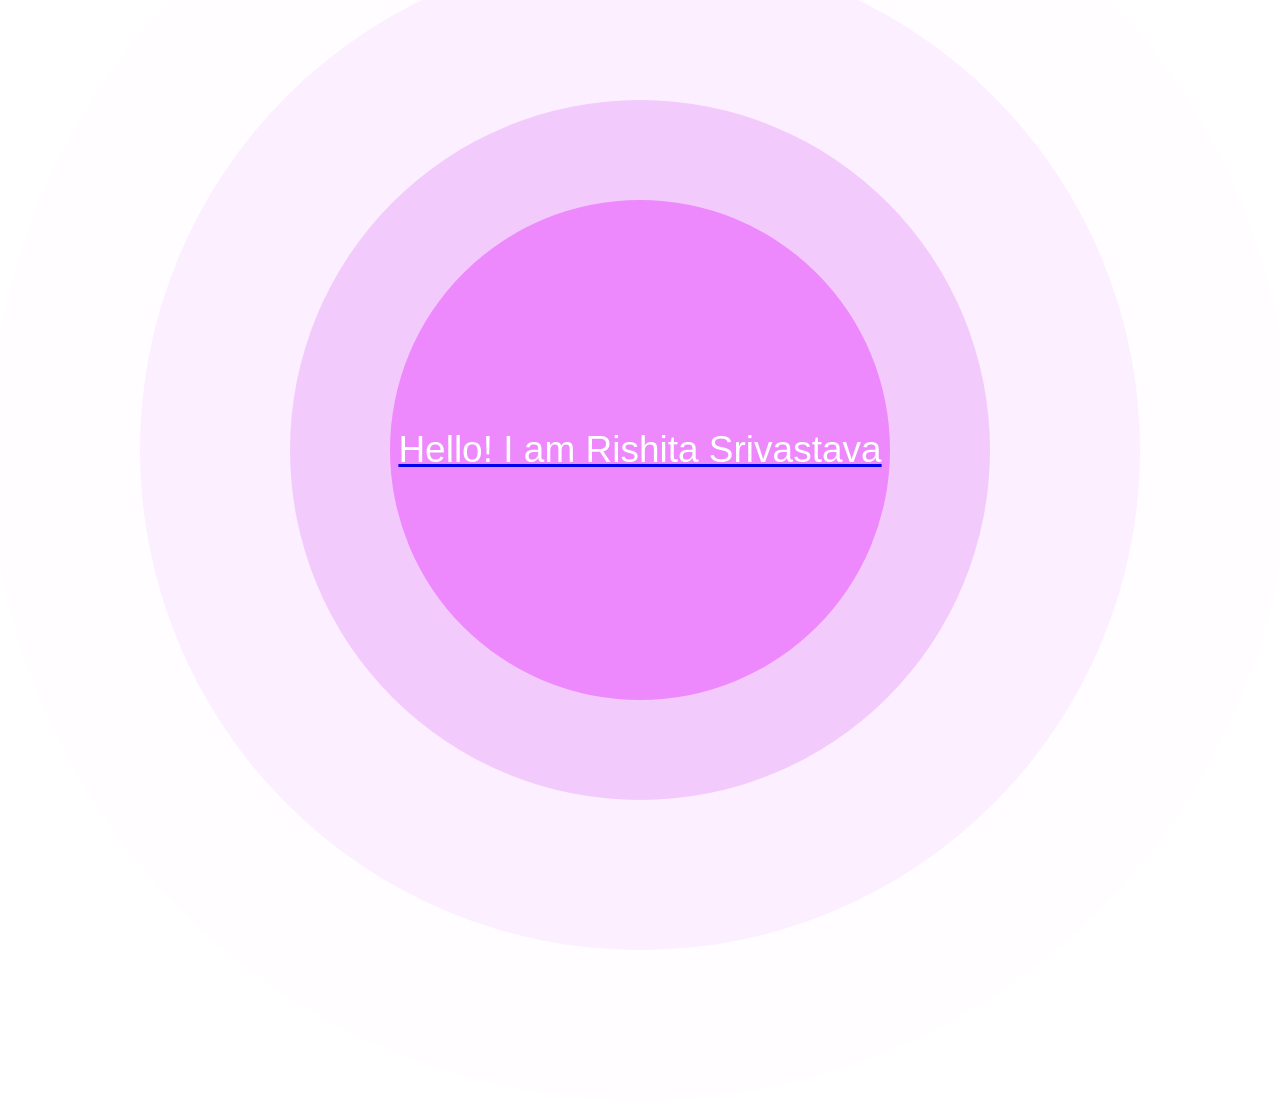
<file: index.html>
<!DOCTYPE html>
<html>
<head>
	<meta charset="utf-8">
	<meta name="viewport" content="width=device-width, initial-scale=1">
	<title>Welcome Page</title>
	<style type="text/css">
		.name{
  text-align:center;
/*   margin-top:140px; */
  font-size:37px;
  position:relative;
  font-family: 'Exo', sans-serif;
  color:#fff;
}

.cristalBall{
  width: 100%;
  margin: auto;
  position: absolute;
  top: 50%; left: 50%;
  transform: translate(-50%,-50%);
  z-index:99999;
}

.background{
  background-color:white;
  width:100%;
  height:100%;
  position:absolute;
  top:0;
  left:0;
}

.circle{
  background-color:#fffdff;
  height:1300px;
  border-radius:50%;
  width: 1300px;
  margin: auto;
  position: absolute;
  top: 50%; left: 50%;
  transform: translate(-50%,-50%);
}

.circle1{
  background-color:#fcefff;
  height:1000px;
  border-radius:50%;
  width: 1000px;
  margin: auto;
  position: absolute;
  top: 50%; left: 50%;
  transform: translate(-50%,-50%);
  animation: pulse3 10s linear infinite;
}

.circle2{
  background-color:#f3cafc;
  height:700px;
  border-radius:50%;
  width: 700px;
  margin: auto;
  position: absolute;
  top: 50%; left: 50%;
  color:white;
  font-size:40px;
  transform: translate(-50%,-50%);
  animation: pulse 4s linear infinite;
}

.circle3{
  background-color:#ee88fd;
  height:500px;
  border-radius:50%;
  width: 500px;
  margin: auto;
  position: absolute;
  top: 50%; left: 50%;
  transform: translate(-50%,-50%);
  font-size:50px;
  animation: pulse2 3s linear infinite;
}

.star{
  transform: translate(350px,50px);
  opacity:.6;
}

@keyframes pulse{
  0%{width:700px;height:700px;}
  50%{width:750px;height:750px;}
  100%{width:700px;height:700px;}
}

@keyframes pulse2{
  0%{width:500px;height:500px;}
  50%{width:550px;height:550px;}
  100%{width:500px;height:500px;}
}

@keyframes pulse3{
  0%{width:1000px;height:1000px;}
  50%{width:1050px;height:1050px;}
  100%{width:1000px;height:1000px;}
}
	</style>
</head>
<body>
<div class='cristalBall'>
  <div class='cristal'>
    <div class='ball'>
      <a href="home.html"><div class='name'>Hello! I am Rishita Srivastava </div></a>
      
    </div>
  </div>
</div>
<div class='background'>
  <div class='circle'>
  <div class='circle1'>
    <div class='circle2'>
      
      <div class='circle3'>
<!--         <div class='star'>Hire</div> -->
      </div>
    </div>
  </div>
  </div>
<div>
</body>
</html>
</file>
